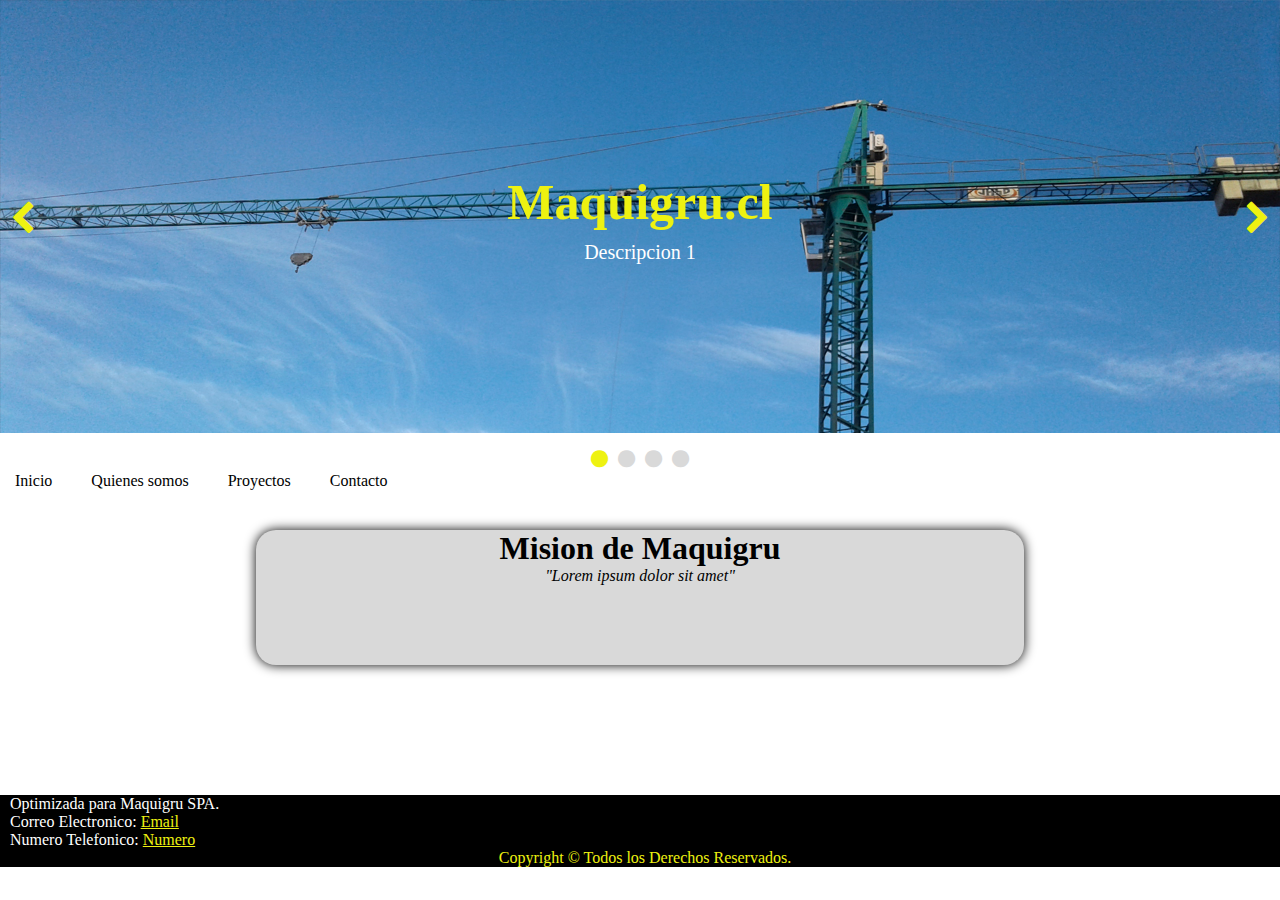
<file: index.html>
<!DOCTYPE html>
<html lang="es">
<head>
	<meta charset="UTF-8">
	<meta name="viewport" content="width=device-width, user-scalable=no, initial-scale=1.0, maximum-scale=1.0, minimum-scale=1.0">
	<title>Maquigru.cl</title>
	<link rel="stylesheet" href="css/styleSheet.css">
	<link rel="stylesheet" href="css/font-awesome.css">

	<script src="js/jquery-3.1.0.min.js"></script>
	<script src="js/scriptPrincipal.js"></script>
</head>
<body>
	<div class="slideshow">
		<ul class="slider">
			<li>
				<img src="img/1.jpg" alt="">
				<section class="caption">
					<h1> Maquigru.cl</h1>
					<p>Descripcion 1 </p>
				</section>
			</li>
			<li>
				<img src="img/2.jpg" alt="">
				<section class="caption">
					<h1>Maquigru.cl</h1>
					<p>Confianza y Resultados</p>
				</section>
			</li>
			<li>
				<img src="img/3.jpg" alt="">
				<section class="caption">
					<h1>Maquigru.cl</h1>
					<p>Descripcion 3</p>
				</section>
			</li>
			<li>
				<img src="img/4.jpg" alt="">
				<section class="caption">
					<h1>Maquigru.cl</h1>
					<p>Descripcion 4</p>
				</section>
			</li>
		</ul>

		<ol class="pagination">
			
		</ol>
	
		<div class="left">
			<span class="fa fa-chevron-left"></span>
		</div>

		<div class="right">
			<span class="fa fa-chevron-right"></span>
		</div>

	</div>
	<div id='Contenido'>
		<header>
			<nav>
				<!-- Menu o Navegacion --> 
				<ul>
					<li> <a href="index.html">Inicio</a> </li>
					<li> <a href="QuienesSomos.html">Quienes somos</a> </li>
					<li> <a href="Proyectos.html">Proyectos </a> </li>
					<li><a href="Contacto.html">Contacto</a></li>
				</ul>
			</nav>
		</header>
		<section>
			<divid id ='Mision'>
				<hgroup >
					<h1>Mision de Maquigru</h1>
					<p>"Lorem ipsum dolor sit amet"</p>
				</hgroup>
			</div>
		</section>

	</div>
	<!--Pie de Pagina-->
		<footer>
			<div id= 'FooterCont'>
				<p>
					Optimizada para Maquigru SPA.
				</p>
				<p> Correo Electronico: <a href="mailto:matia@hotmail.com"> Email</a></p>
				<P> Numero Telefonico: <a href="tel:+56984437653"> Numero</a></P>
				<div id= 'Derechos'>
					<p>
						Copyright © Todos los Derechos Reservados.
					</p>
				</div>
			</div>

		</footer>
</body>
</html>
</file>
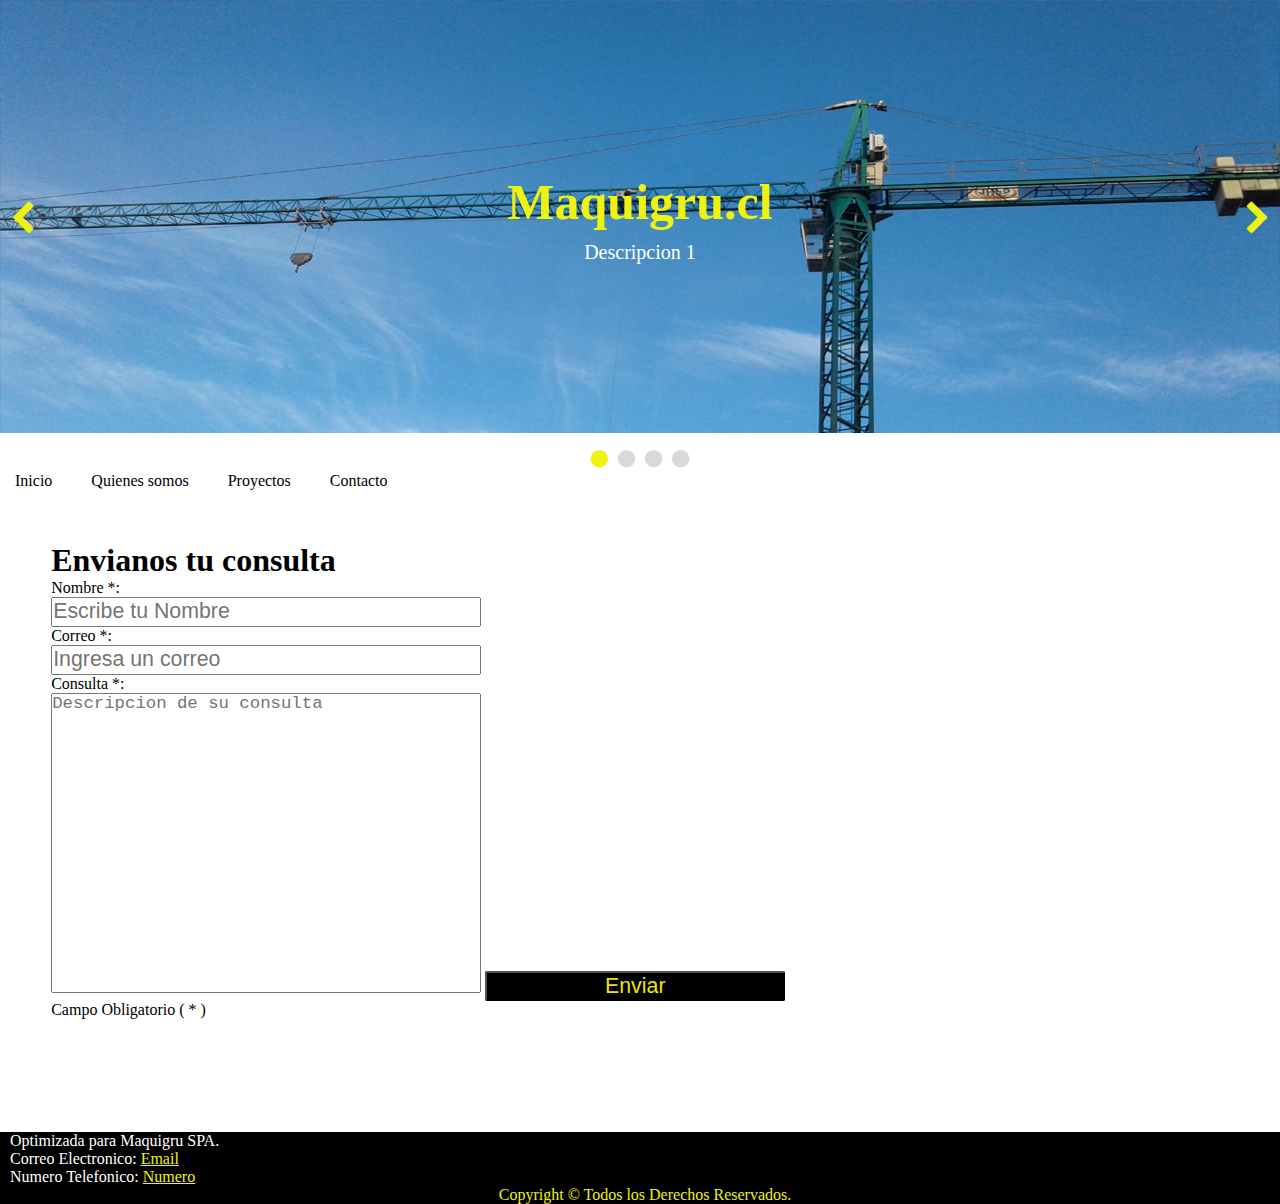
<file: Contacto.html>
<!DOCTYPE html>
<html lang="es">
<head>
	<meta charset="UTF-8">
	<meta name="viewport" content="width=device-width, user-scalable=no, initial-scale=1.0, maximum-scale=1.0, minimum-scale=1.0">
	<title>Maquigru.cl</title>
	<link rel="stylesheet" href="css/styleSheet.css">
	<link rel="stylesheet" href="css/font-awesome.css">

	<script src="js/jquery-3.1.0.min.js"></script>
	<script src="js/scriptPrincipal.js"></script>
</head>
<body>
	<div class="slideshow">
		<ul class="slider">
			<li>
				<img src="img/1.jpg" alt="">
				<section class="caption">
					<h1>Maquigru.cl</h1>
					<p>Descripcion 1 </p>
				</section>
			</li>
			<li>
				<img src="img/2.jpg" alt="">
				<section class="caption">
					<h1>Maquigru.cl</h1>
					<p>Confianza y Resultados</p>
				</section>
			</li>
			<li>
				<img src="img/3.jpg" alt="">
				<section class="caption">
					<h1>Maquigru.cl</h1>
					<p>Descripcion 3</p>
				</section>
			</li>
			<li>
				<img src="img/4.jpg" alt="">
				<section class="caption">
					<h1>Maquigru.cl</h1>
					<p>Descripcion 4</p>
				</section>
			</li>
		</ul>

		<ol class="pagination">
			
		</ol>
	
		<div class="left">
			<span class="fa fa-chevron-left"></span>
		</div>

		<div class="right">
			<span class="fa fa-chevron-right"></span>
		</div>

	</div>
	<div id='Contenido'>
		<header>
			<nav>
				<!-- Menu o Navegacion --> 
				<ul>
					<li> <a href="index.html">Inicio</a> </li>
					<li> <a href="QuienesSomos.html">Quienes somos</a> </li>
					<li> <a href="Proyectos.html">Proyectos </a> </li>
					<li><a href="Contacto.html">Contacto</a></li>
				</ul>
			</nav>
		</header>
		</div>
		<section>
		<div id='Contacto'>
			<hgroup>
				<h1>
					Envianos tu consulta
				</h1>
			</hgroup>
			<!--Para utilizar Formularios-->
			<form action="php/enviar.php" method="post">
			<!--Para IngresarNatos-->
				<label for='Nombre'>Nombre *:</label>
				<input type="text" name="nombre" placeholder="Escribe tu Nombre"  required/>
				<label for='Correo'>Correo *:</label>
				<input type="email" name="correo" placeholder="Ingresa un correo"   required/>
				<label for='Consulta'>Consulta *:</label>
				<!--<textarea for="comentarios" rows="10" cols="40" maxlength="10" placeholder="Ingresa tus dudas"></textarea>-->
				
				<textarea type="text" name="consulta" placeholder="Descripcion de su consulta" required/></textarea>
				<input type="submit" value="Enviar" id='BtnSubmit'>
				
			</form>

				<p>Campo Obligatorio ( * )</p>
			</div>
		</section>

	<!--Pie de Pagina-->
		<footer>
			<div id= 'FooterCont'>
				<p>
					Optimizada para Maquigru SPA.
				</p>
				<p> Correo Electronico: <a href="mailto:matia@hotmail.com"> Email</a></p>
				<P> Numero Telefonico: <a href="tel:+56984437653"> Numero</a></P>
				<div id= 'Derechos'>
					<p>
						Copyright © Todos los Derechos Reservados.
					</p>
				</div>
			</div>

		</footer>
</body>
</html>
</file>
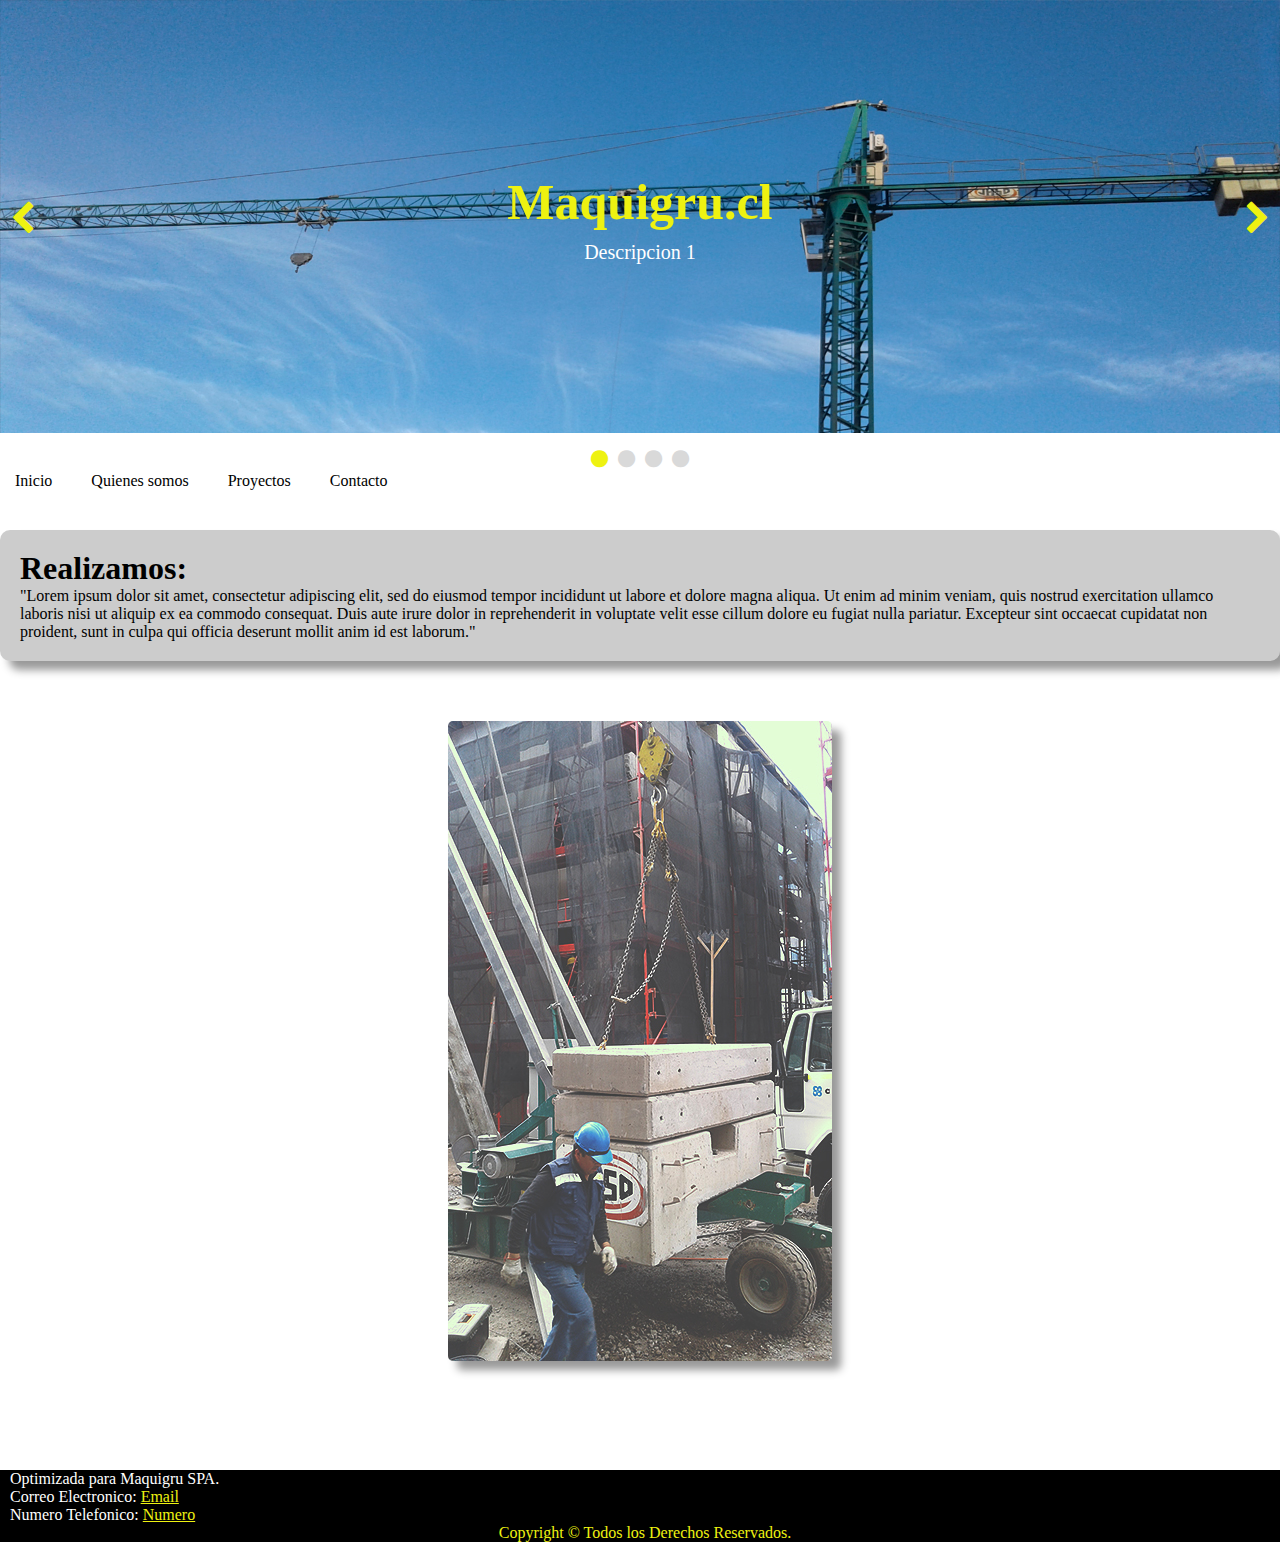
<file: Proyectos.html>
<!DOCTYPE html>
<html lang="en">
<head>
	<meta charset="UTF-8">
	<meta name="viewport" content="width=device-width, user-scalable=no, initial-scale=1.0, maximum-scale=1.0, minimum-scale=1.0">
	<title>Maquigru.cl</title>
	<link rel="stylesheet" href="css/styleSheet.css">
	<link rel="stylesheet" href="css/font-awesome.css">

	<script src="js/jquery-3.1.0.min.js"></script>
	<script src="js/scriptPrincipal.js"></script>
</head>
<body>
	<div class="slideshow">
		<ul class="slider">
			<li>
				<img src="img/1.jpg" alt="">
				<section class="caption">
					<h1>Maquigru.cl</h1>
					<p>Descripcion 1 </p>
				</section>
			</li>
			<li>
				<img src="img/2.jpg" alt="">
				<section class="caption">
					<h1>Maquigru.cl</h1>
					<p>Confianza y Resultados</p>
				</section>
			</li>
			<li>
				<img src="img/3.jpg" alt="">
				<section class="caption">
					<h1>Maquigru.cl</h1>
					<p>Descripcion 3</p>
				</section>
			</li>
			<li>
				<img src="img/4.jpg" alt="">
				<section class="caption">
					<h1>Maquigru.cl</h1>
					<p>Descripcion 4</p>
				</section>
			</li>
		</ul>

		<ol class="pagination">
			
		</ol>
	
		<div class="left">
			<span class="fa fa-chevron-left"></span>
		</div>

		<div class="right">
			<span class="fa fa-chevron-right"></span>
		</div>

	</div>
	<div id='Contenido'>
		<header>
			<nav>
				<!-- Menu o Navegacion --> 
				<ul>
					<li> <a href="index.html">Inicio</a> </li>
					<li> <a href="QuienesSomos.html">Quienes somos</a> </li>
					<li> <a href="Proyectos.html">Proyectos </a> </li>
					<li><a href="Contacto.html">Contacto</a></li>
				</ul>
			</nav>
		</header>
		<section>
			<div id='TextoPrincipal'>
				<hgroup>
					<h1>
						Realizamos:
					</h1>
					<p>"Lorem ipsum dolor sit amet, consectetur adipiscing elit, sed do eiusmod tempor incididunt ut labore et dolore magna aliqua. Ut enim ad minim veniam, quis nostrud exercitation ullamco laboris nisi ut aliquip ex ea commodo consequat. Duis aute irure dolor in reprehenderit in voluptate velit esse cillum dolore eu fugiat nulla pariatur. Excepteur sint occaecat cupidatat non proident, sunt in culpa qui officia deserunt mollit anim id est laborum."</p>
				</hgroup>
			</div>
			<div class="FotoProyectos">
				<li>
					<img class="img" src="img/5.jpg" alt="Foto5">
					</section>
				</li>
			</div>
		</section>

	</div>
	<!--Pie de Pagina-->
		<footer>
			<div id= 'FooterCont'>
				<p>
					Optimizada para Maquigru SPA.
				</p>
				<p> Correo Electronico: <a href="mailto:matia@hotmail.com"> Email</a></p>
				<P> Numero Telefonico: <a href="tel:+56984437653"> Numero</a></P>
				<div id= 'Derechos'>
					<p>
						Copyright © Todos los Derechos Reservados.
					</p>
				</div>
			</div>

		</footer>
</body>
</html>
</file>
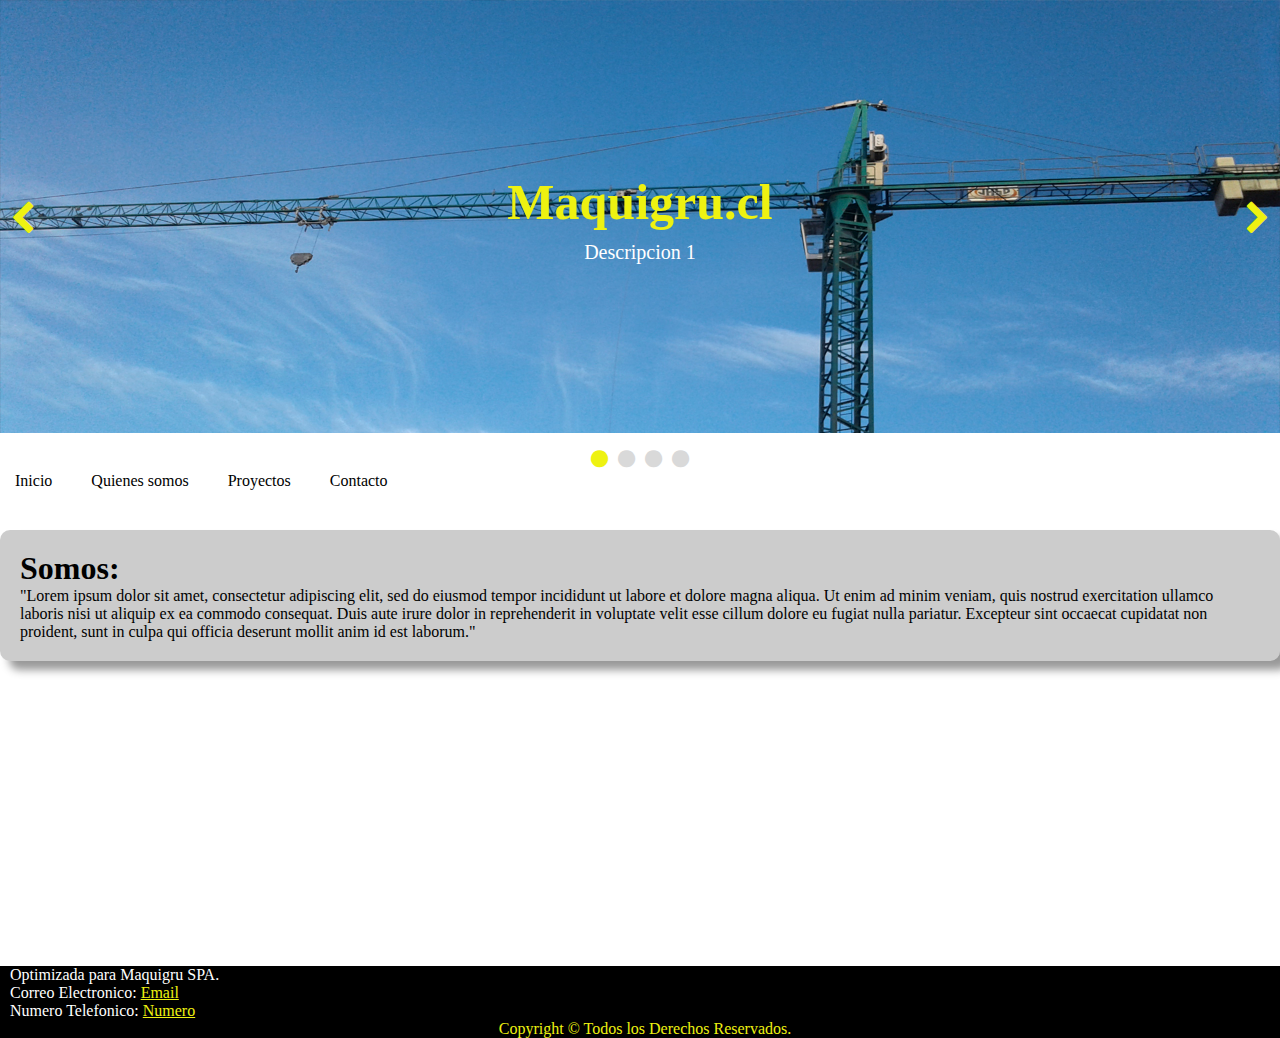
<file: QuienesSomos.html>
<!DOCTYPE html>
<html lang="en">
<head>
	<meta charset="UTF-8">
	<meta name="viewport" content="width=device-width, user-scalable=no, initial-scale=1.0, maximum-scale=1.0, minimum-scale=1.0">
	<title>Maquigru.cl</title>
	<link rel="stylesheet" href="css/styleSheet.css">
	<link rel="stylesheet" href="css/font-awesome.css"> 

	<script src="js/jquery-3.1.0.min.js"></script>
	<script src="js/scriptPrincipal.js"></script>
</head>
<body>
	<div class="slideshow">
		<ul class="slider">
			<li>
				<img src="img/1.jpg" alt="">
				<section class="caption">
					<h1>Maquigru.cl</h1>
					<p>Descripcion 1 </p>
				</section>
			</li>
			<li>
				<img src="img/2.jpg" alt="">
				<section class="caption">
					<h1>Maquigru.cl</h1>
					<p>Confianza y Resultados</p>
				</section>
			</li>
			<li>
				<img src="img/3.jpg" alt="">
				<section class="caption">
					<h1>Maquigru.cl</h1>
					<p>Descripcion 3</p>
				</section>
			</li>
			<li>
				<img src="img/4.jpg" alt="">
				<section class="caption">
					<h1>Maquigru.cl</h1>
					<p>Descripcion 4</p>
				</section>
			</li>
		</ul>

		<ol class="pagination">
			
		</ol>
	
		<div class="left">
			<span class="fa fa-chevron-left"></span>
		</div>

		<div class="right">
			<span class="fa fa-chevron-right"></span>
		</div>

	</div>
	<div id='Contenido'>
		<header>
			<nav>
				<!-- Menu o Navegacion --> 
				<ul>
					<li> <a href="index.html">Inicio</a> </li>
					<li> <a href="QuienesSomos.html">Quienes somos</a> </li>
					<li> <a href="Proyectos.html">Proyectos </a> </li>
					<li><a href="Contacto.html">Contacto</a></li>
				</ul>
			</nav>
		</header>
		<section>
			<div id='TextoPrincipal'>
				<hgroup>
					<h1>
						Somos:
					</h1>
					<p>"Lorem ipsum dolor sit amet, consectetur adipiscing elit, sed do eiusmod tempor incididunt ut labore et dolore magna aliqua. Ut enim ad minim veniam, quis nostrud exercitation ullamco laboris nisi ut aliquip ex ea commodo consequat. Duis aute irure dolor in reprehenderit in voluptate velit esse cillum dolore eu fugiat nulla pariatur. Excepteur sint occaecat cupidatat non proident, sunt in culpa qui officia deserunt mollit anim id est laborum."</p>
				</hgroup>
			</div>
		</section>

	</div>
	<!--Pie de Pagina-->
		<footer>
			<div id= 'FooterCont'>
				<p>
					Optimizada para Maquigru SPA.
				</p>
				<p> Correo Electronico: <a href="mailto:matia@hotmail.com"> Email</a></p>
				<P> Numero Telefonico: <a href="tel:+56984437653"> Numero</a></P>
				<div id= 'Derechos'>
					<p>
						Copyright © Todos los Derechos Reservados.
					</p>
				</div>
			</div>

		</footer>
</body>
</html>
</file>
<file: css/styleSheet.css>
*{
	margin: 0;
	padding: 0;
	-webkit-box-sizing: border-box;
	-moz-box-sizing: border-box;
	box-sizing: border-box;
}

ul,ol{
	list-style: none;
}

body{
	font-family: Open sans;
}

.slideshow{
	width: 100%;
	position: relative;
}

.slider li, ul{
	width: 100%;
}

.slider li{
	overflow: hidden;
}
/*Configuracion  titulos*/
.slideshow h1{
	color: #EEF211;
	cursor: pointer;
}

.slider li img{
	width: 100%;
}

/*configuracion del texto del slide y este mismo */
.slider .caption{
	position: absolute;
	width: 100%;
	height: 100%;
	top: 0;
	left: 0;
	padding: 15px 50px;

	display: flex;
	flex-direction: column;
	justify-content: center;
	align-items: center;

	text-align: center;
	color: #fff;
	z-index: 1;
}

.slider .caption h1{
	font-size: 50px;
}

.slider .caption p{
	margin-top: 10px;
	font-size: 20px;
}

.pagination{
	position: absolute;
	top: 102%;
	width: 100%;

	display: flex;
	justify-content: center;
}

.pagination li{
	font-size: 20px;
	margin: 2px 5px;
	color: #D9D9D9;
	cursor: pointer;
}

.left, .right{
	position: absolute;
	top: 0;
	height: 100%;

	display: flex;
	align-items: center;

	color: #EEF211;
	font-size: 35px;
	cursor: pointer;
	z-index: 2;
}

.left{
	left: 10px;
}

.right{
	right: 10px;
}


@media screen and (max-width: 600px){
	.slider .caption p{
		display: none;
	}

	.slider .caption h1{
		font-size: 35px;
	}

	.left, .right{
		font-size: 35px;
	}

	.slider li img{
		width: 600px;
	}

	.pagination{
		display: none;
	}

}


/*barras de navegacion*/
nav ul li
{
	display:inline-block;
	margin-right: 20px;
	color:#000;
	cursor: pointer;
	padding-left: 15px;
	padding-top: 35px;

}
nav ul li a:hover
{
	background-color: #111;
	border-radius: 3px;
	color:#EEF211;
	box-shadow: 9px 9px 9px #999;

}

nav ul li a
{
	text-decoration:none;
	color: #000;
}
/*pie de pagina*/
footer
{	

	position: relative;
	width: 100%;
	height: 14%;
	margin-top: 300px;
	bottom:-5px;
	background-color: #000;

}
#FooterCont p 
{
	text-align: left;
	color: #FFF;
	padding-left: 10px;

}
#FooterCont a
{
	
	color:#EEF211;


}
#Derechos p
{
	text-align: center;
	color:#EEF211;


}
#Mision
{
	position: absolute;
	margin-top: 40px;
	margin-left: 20%;
	margin-right: 20%;
	border-radius: 20px;
	background-color:#D9D9D9;
	width: 60%;
	height: 15%;
	text-align: center;
	color:#000;
	box-shadow: 0px 0px 12px;
}
#Mision h1 
{
	color:#000; 

}
#Mision p
{
	color:#000;
	 font-style:italic;
}

#Contacto label
{
	
	display: block;
}
#Contacto form input
{
	width: 35%;
	height: 30px;
	font-size: 16pt;
	min-width: 300px;
	
}
#Contacto textarea
{
	width: 35%;
	height:150px;
	max-width: 35%;
	min-width: 300px;
	min-height: 300px;
	max-height: 300px;
	font-size: 13pt; 
	resize: none;

}
#Contacto
{	margin-top: 4%;
	padding-left: 4%; 
	margin-bottom: -15%;
}
#BtnSubmit
{
	cursor: pointer;
	color: #ECE211;
	background-color: #000;
	text-align: center;
	border-radius: 2px;
	max-width: 15px;
	min-width:50px;

}
#TextoPrincipal
{
	margin-top: 40px;
	background-color: rgba(0,0, 0, 0.2);
	padding: 20px;
	border-radius: 10px; 
	box-shadow: 9px 9px 9px #999;


}
.FotoProyectos img
{

	margin-bottom: -200px;
	margin-top: 60px;
	min-width:100px;
	min-height:356px;
	border-radius: 5px;
	box-shadow: 9px 9px 9px #999;
	margin-left: 35%;
}
</file>
